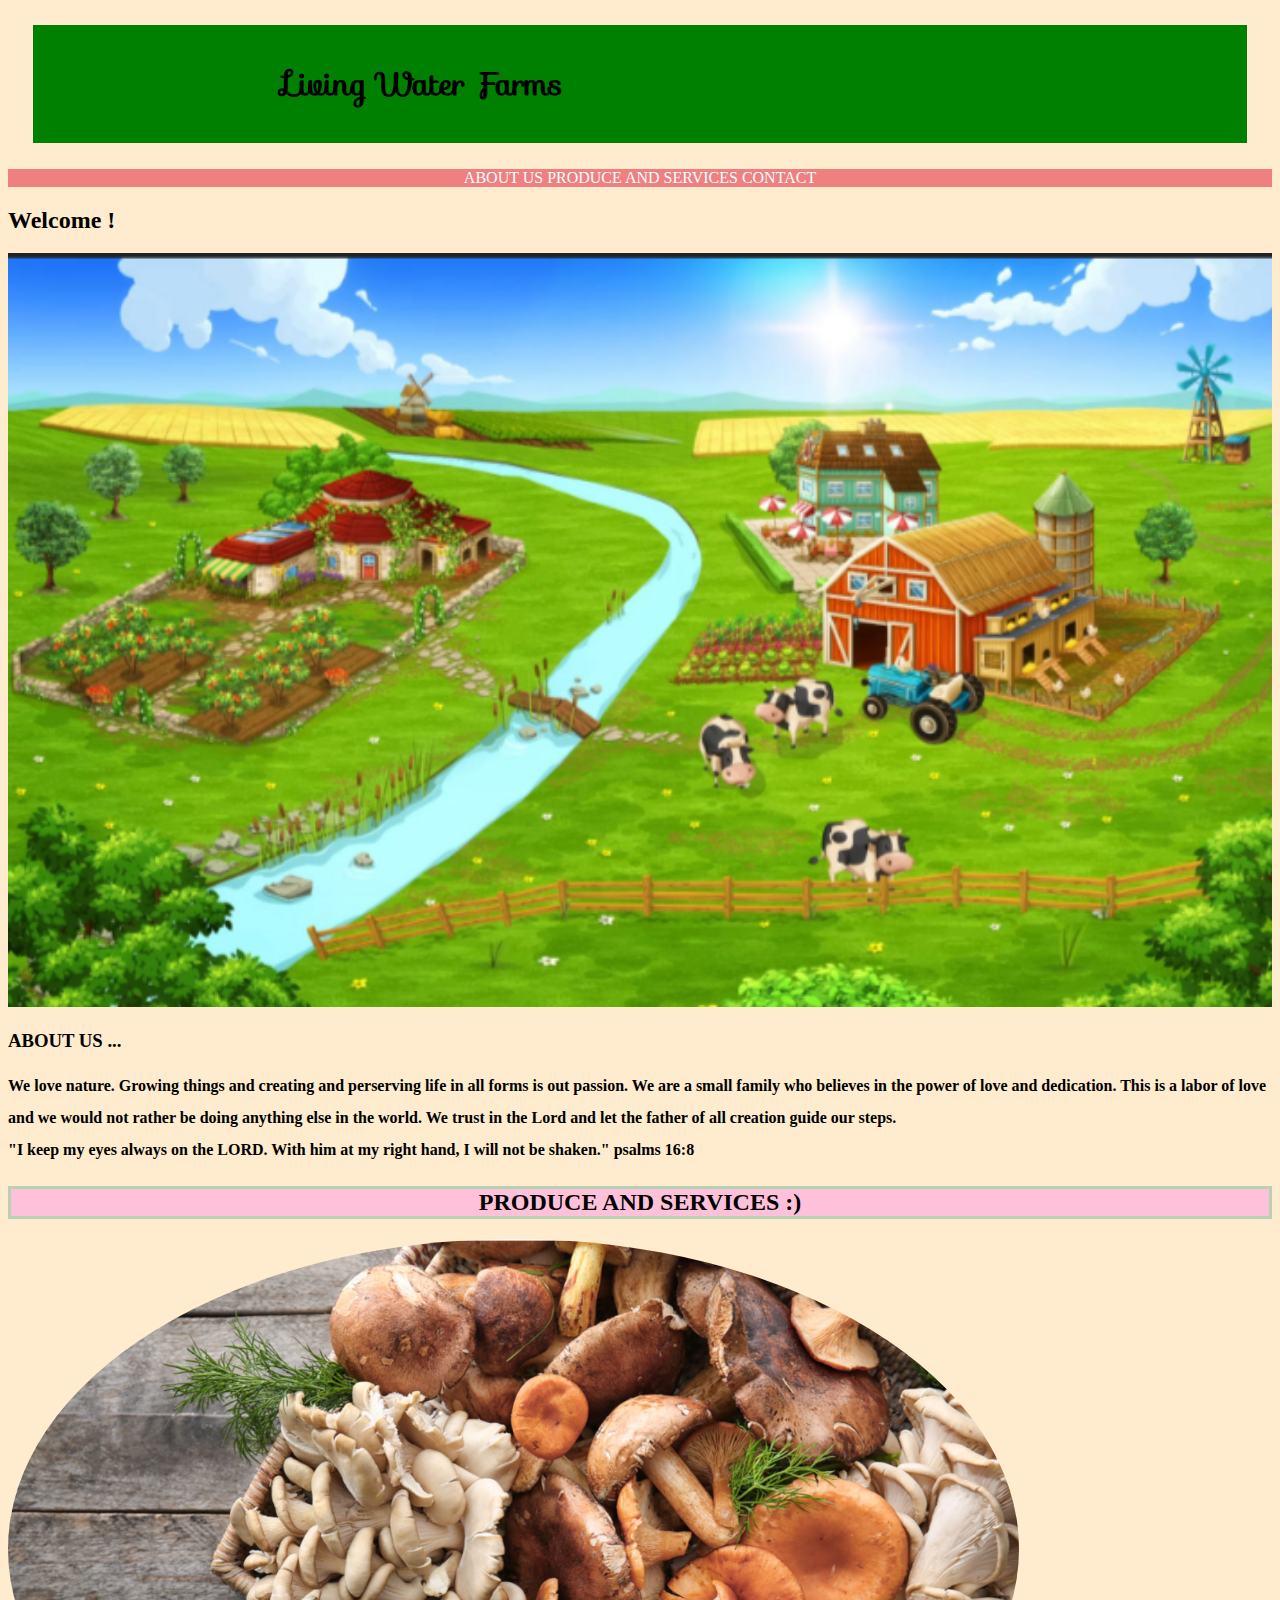
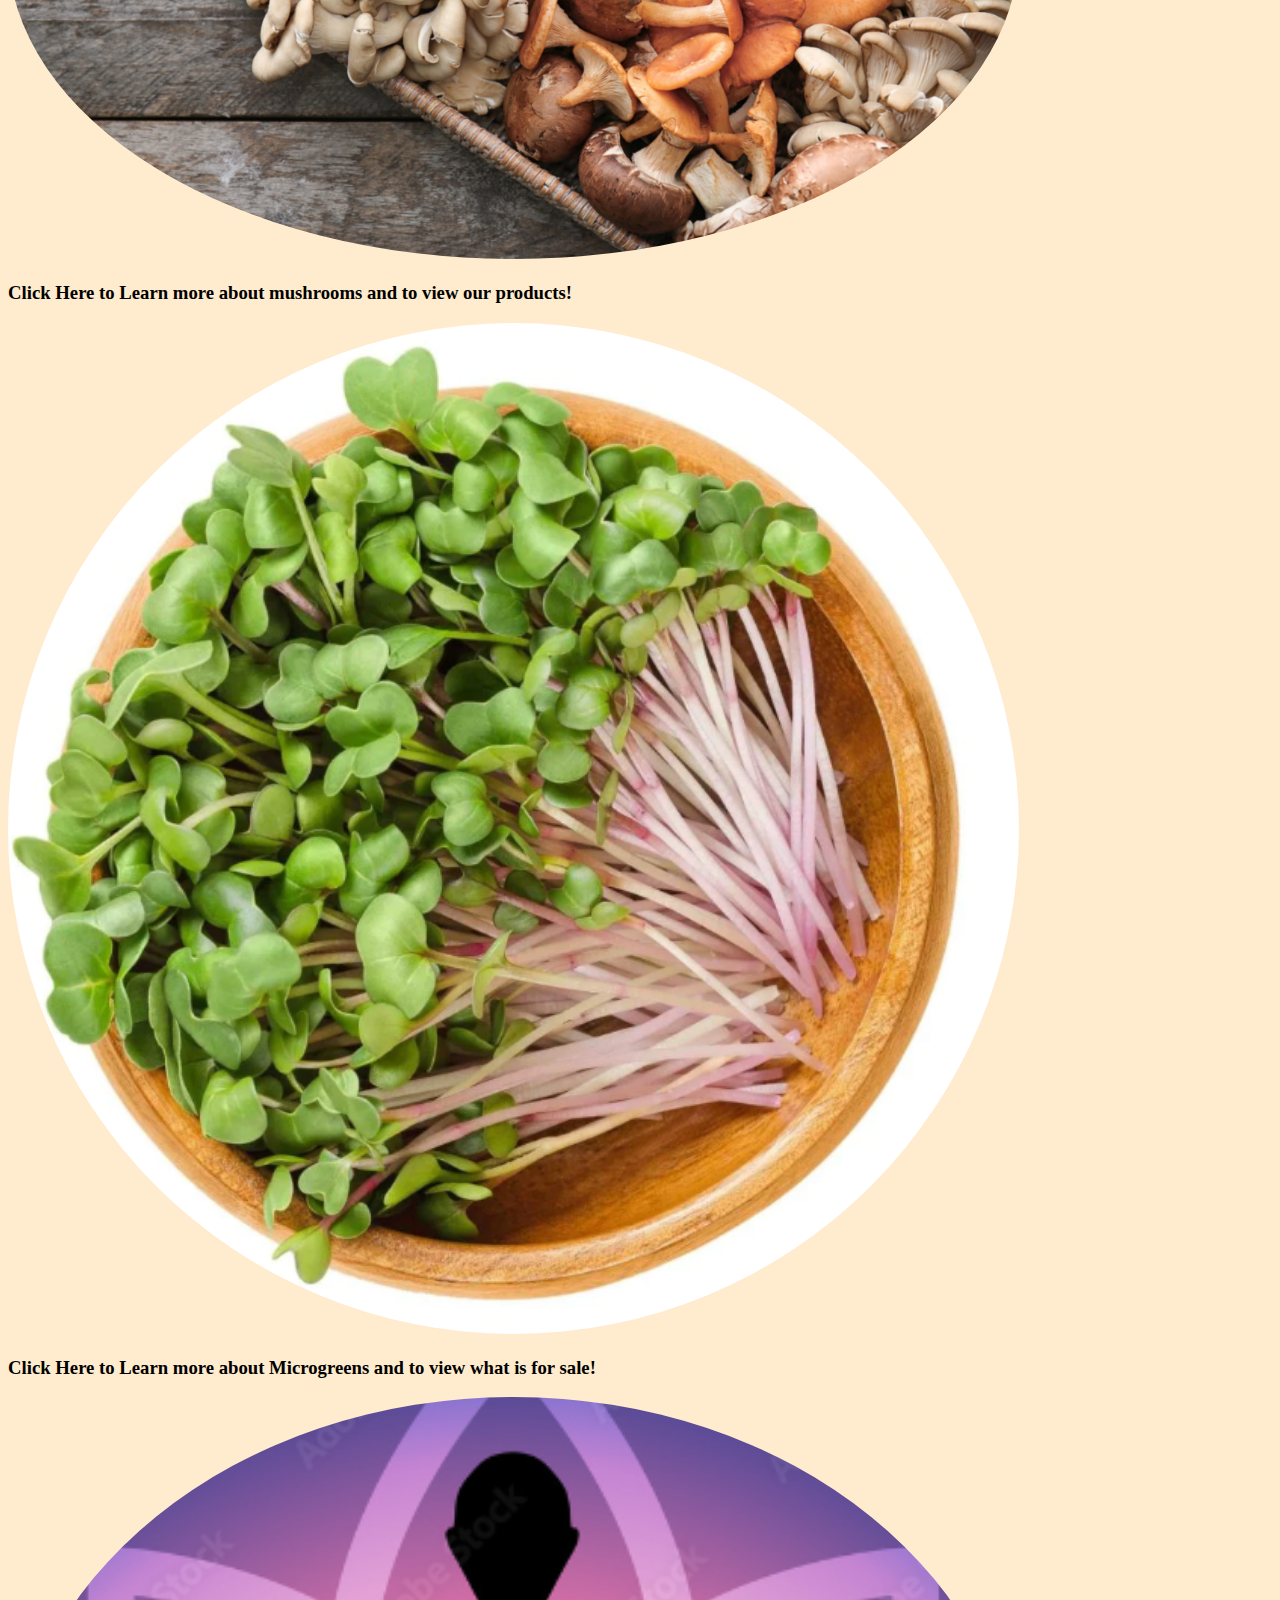
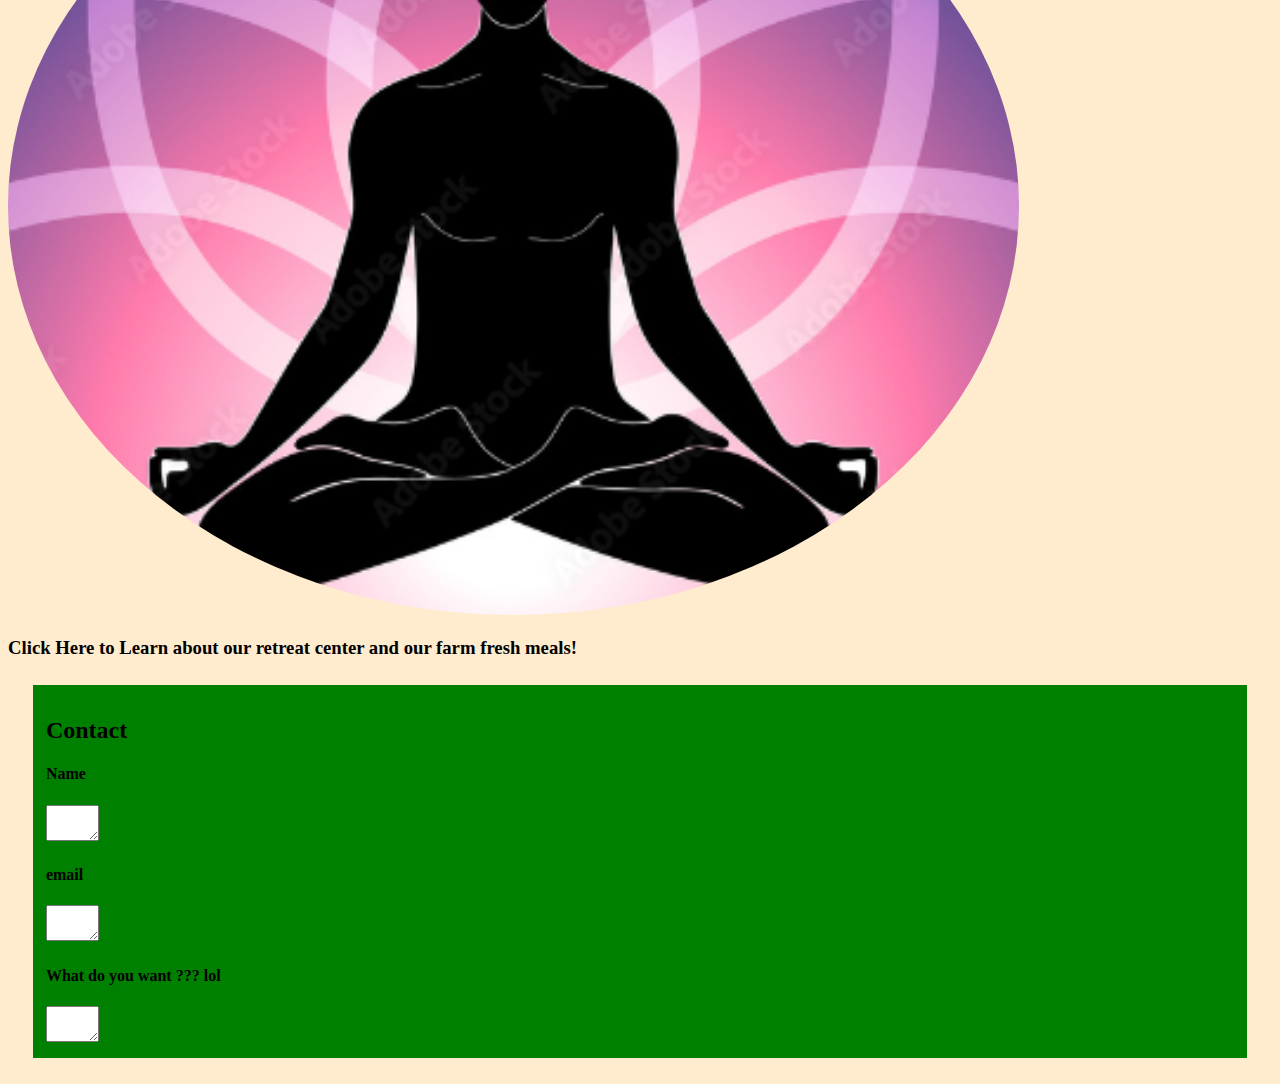
<file: index.html>
<!DOCTYPE html>
<html lang="en">
<head>
    <meta charset="UTF-8">
    <meta http-equiv="X-UA-Compatible" content="IE=edge">
    <meta name="viewport" content="width=device-width, initial-scale=1.0">
    <title>Living Water</title>
    <link rel="stylesheet" href="./style.css">
    <link href="https://cdn.jsdelivr.net/npm/bootstrap@5.0.2/dist/css/bootstrap.min.css" rel="stylesheet" integrity="sha384-EVSTQN3/azprG1Anm3QDgpJLIm9Nao0Yz1ztcQTwFspd3yD65VohhpuuCOmLASjC" crossorigin="anonymous">
    <script src="https://cdn.jsdelivr.net/npm/bootstrap@5.0.2/dist/js/bootstrap.bundle.min.js" integrity="sha384-MrcW6ZMFYlzcLA8Nl+NtUVF0sA7MsXsP1UyJoMp4YLEuNSfAP+JcXn/tWtIaxVXM" crossorigin="anonymous"></script>
    <link rel="stylesheet" href="https://fonts.googleapis.com/css?family=Sofia">
</head>
<body id="color">
    <div id="headerfooter" class="card">
        <h1 id="cursive">
            Living Water Farms 
        </h1>
    </div>

    <nav id="navbar" class="card container-fluid">
        <div id="navcontent" class="row">
            <a id="ancher" class="col-sm-4 button " href="#bio">ABOUT US</a>
            <a id="ancher" class="col-sm-4 button " href="#wesellcard">PRODUCE AND SERVICES</a>
            <a id="ancher" class="col-sm-4 button " href="#contactinfo">CONTACT</a>
        </div>
    </nav>

    <h2 class="p-2">
        Welcome ! 
    </h2>

    <img id="famfarm" src="./img/famfarm.png" alt="Family Photo">

    <h3 id="bio">
        ABOUT US ...
    </h3>

    <p id="p_style" class="p-3">
        We love nature. Growing things and creating and perserving life in all forms is out passion. We are a small family who believes in the power of love and dedication. This is a labor of love and we would not rather be doing anything else in the world. We trust in the Lord and let the father of all creation guide our steps.
        <br>  
        "I keep my eyes always on the LORD. With him at my right hand, I will not be shaken." psalms 16:8
    </p>
    <div class="container row justify-content-center">
        <h2 id="wesellcard" class="card text-align-center">
            PRODUCE AND SERVICES :) 
        </h2>

        <img id="clickpicture"  src="./img/mushrooms.png" alt="product1">

        <h3>
            Click Here to Learn more about mushrooms and to view our products!
        </h3>

        <img id="clickpicture" src="./img/microgreens.png" alt="product2">

        <h3>
            Click Here to Learn more about Microgreens and to view what is for sale!
        </h3>

        <img id="clickpicture" src="./img/lotus.png" alt="product3">

        <h3>
            Click Here to Learn about our retreat center and our farm fresh meals! 
        </h3>
    </div>
</body>

<footer id="headerfooter" class="card">
    <h2 id="contactinfo">
        Contact 
    </h2>

    <h4>
        Name
    </h4>
    <textarea name="" id="" cols="4" rows="2"></textarea>

    <h4>
        email
    </h4>
    <textarea name="" id="" cols="4" rows="2"></textarea>

    <h4>
        What do you want ??? lol 
    </h4>
    <textarea name="" id="" cols="4" rows="2"></textarea>

</footer>
</html>
</file>
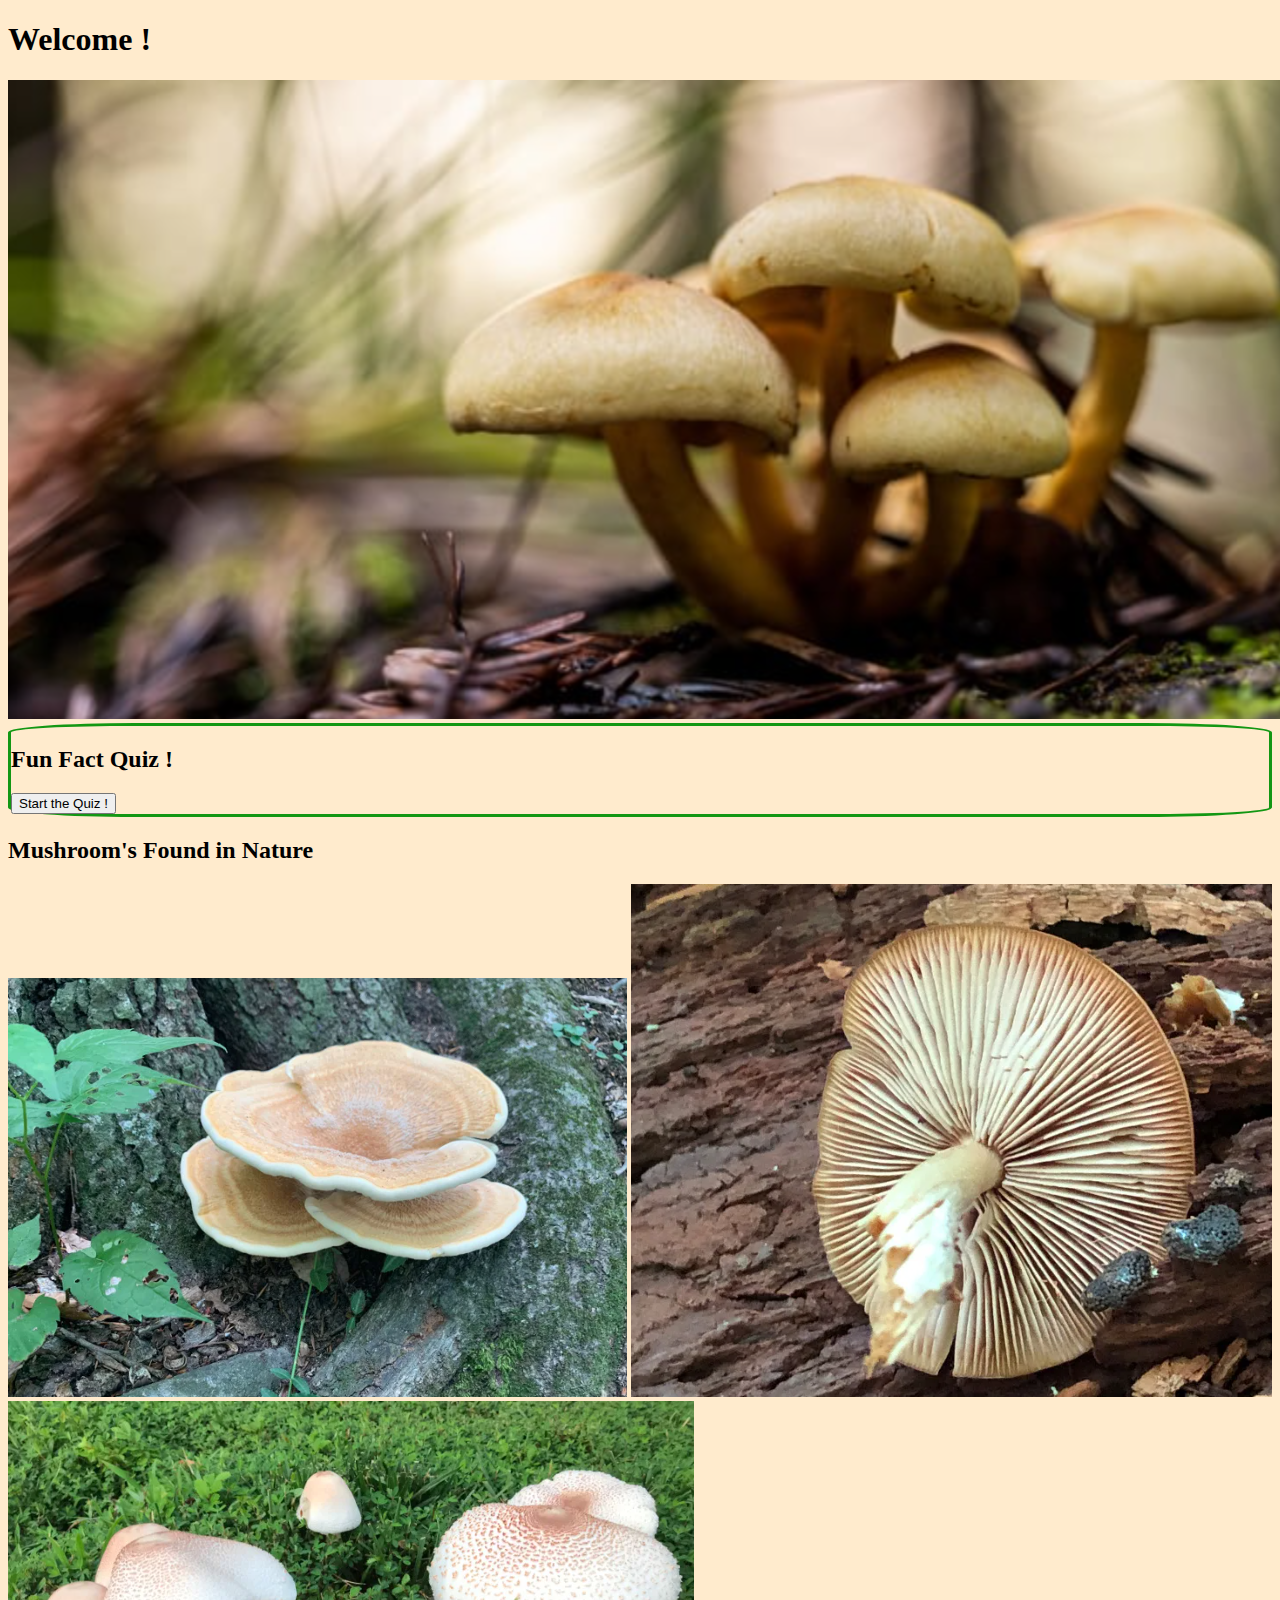
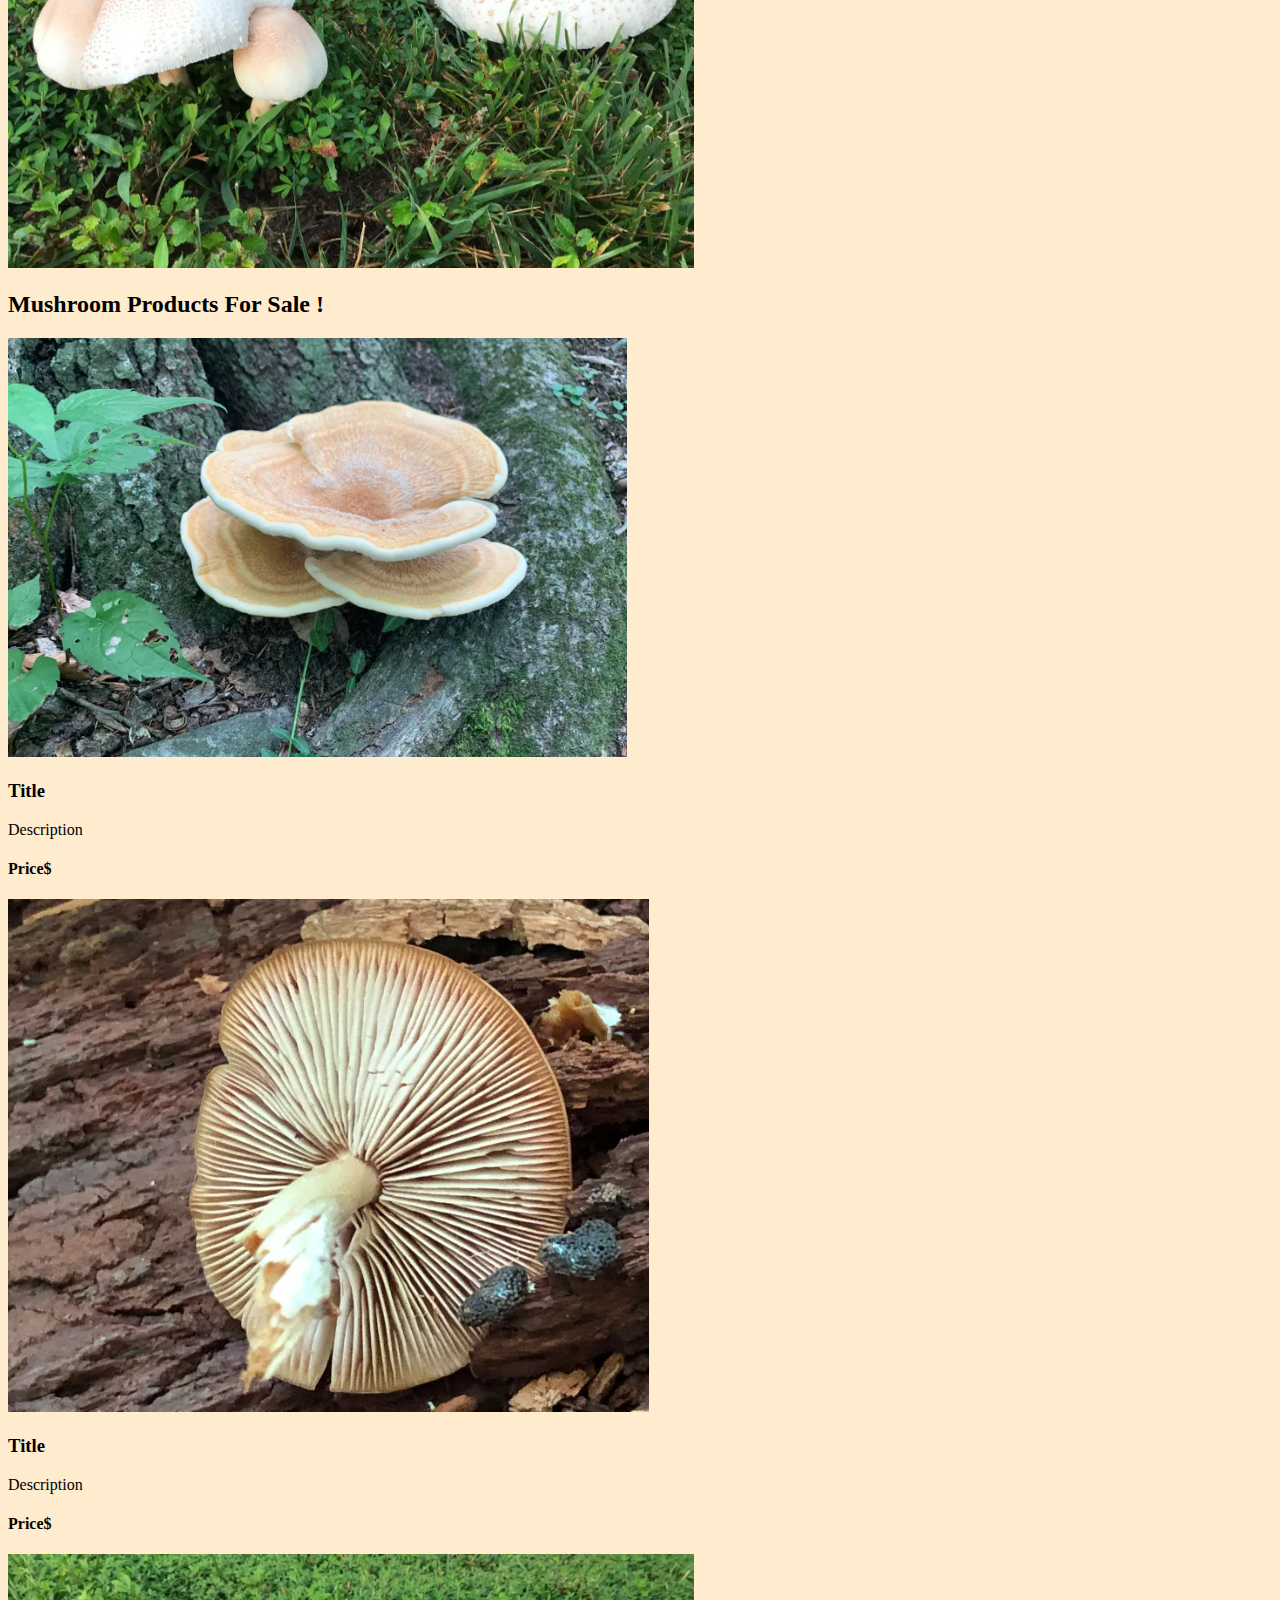
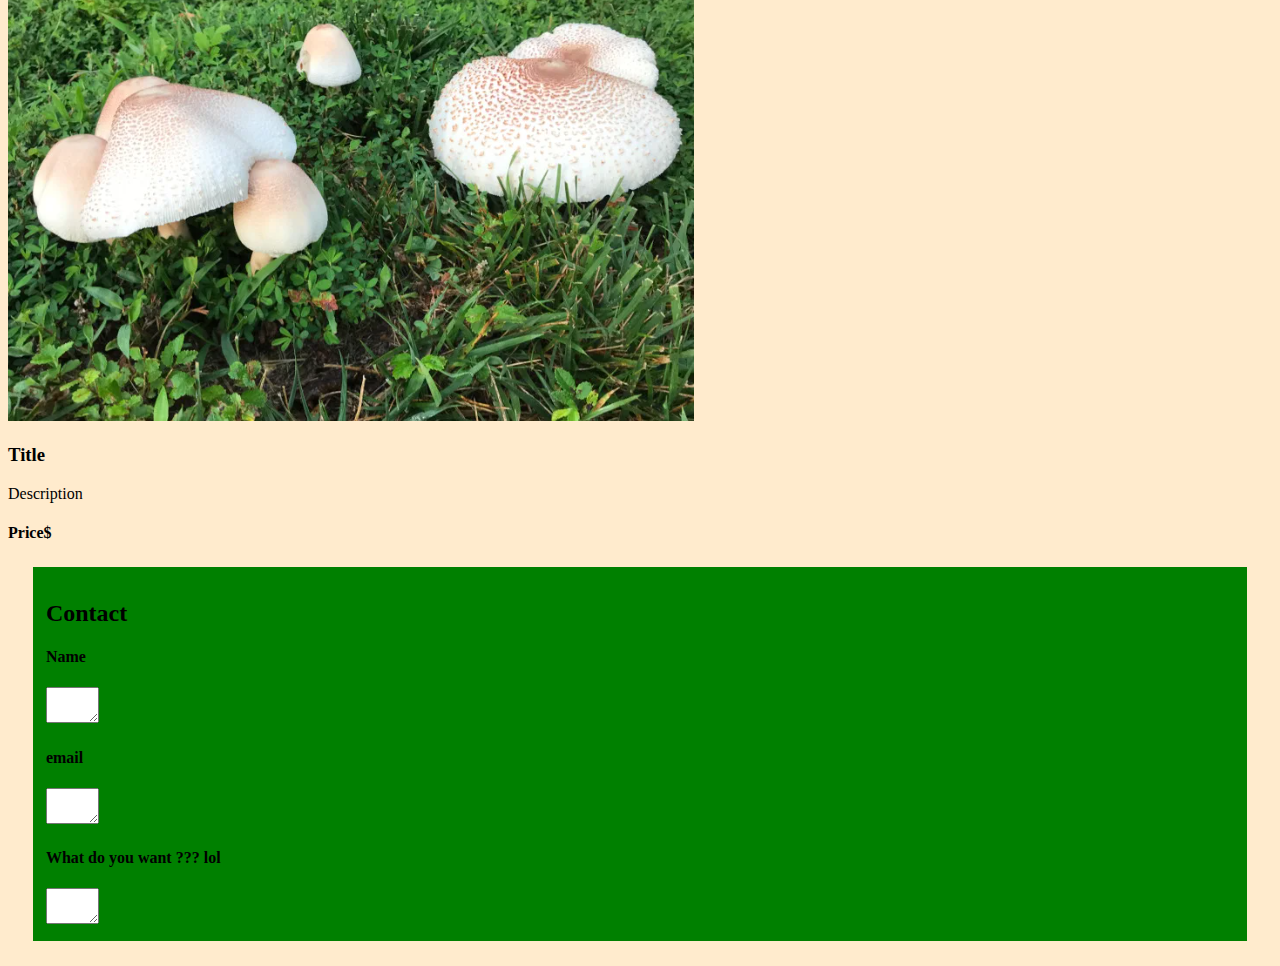
<file: mushrooms.html>
<!DOCTYPE html>
<html lang="en">
<head>
    <meta charset="UTF-8">
    <meta http-equiv="X-UA-Compatible" content="IE=edge">
    <meta name="viewport" content="width=device-width, initial-scale=1.0">
    <link rel="stylesheet" href="./style.css">
    <link href="https://cdn.jsdelivr.net/npm/bootstrap@5.0.2/dist/css/bootstrap.min.css" rel="stylesheet" integrity="sha384-EVSTQN3/azprG1Anm3QDgpJLIm9Nao0Yz1ztcQTwFspd3yD65VohhpuuCOmLASjC" crossorigin="anonymous">
    <script src="https://cdn.jsdelivr.net/npm/bootstrap@5.0.2/dist/js/bootstrap.bundle.min.js" integrity="sha384-MrcW6ZMFYlzcLA8Nl+NtUVF0sA7MsXsP1UyJoMp4YLEuNSfAP+JcXn/tWtIaxVXM" crossorigin="anonymous"></script>

    <title>Mushrooms</title>
</head>
<body>
    <h1>
        Welcome ! 
    </h1>
    <div id="box" class="container row justify-content-center">
        <img id="diamond" src="./img/natureshrooms.png" alt="picture of mushroom operation">
    </div>

    <div id="quizcard" class="card p-5 m-3">
        <h2>Fun Fact Quiz !</h2>
        <div id="quiz-section">
            <button id="start-button">Start the Quiz ! </button>

            <div id="question-1">
                What are mushroom classified as?
                <button class="button1">Fruit</button>
                <button class="button1">Vegitable</button>
                <button class="button1">Fungus</button>
            </div>
            <div id="answer-1">
                Mushrooms are classified as a fungus! They belong in a kingdom of their own, seperate from plants and animals.
                <button id="next-question1">Next Question</button>
            </div>


            <div id="question-2">
                Do mushrooms have seeds? 
                <button class="button2">Yes</button>
                <button class="button2">No</button>
            </div>
            <div id="answer-2">
                No: Mushrooms do not have seeds. Mushrooms have <span>spores</span> which when coming into contact with another compatable spore can colonize.
                <button id="next-question2">Next Question</button>
            </div>


            <div id="question-3">
                What do mushrooms eat?
                <button class="button3">Dead Plants</button>
                <button class="button3">Dead Animals</button>
                <button class="button3">Dead Insects</button>
                <button class="button3">All of The Above!</button>
            </div>
            <div id="answer-3">
                Mushrooms eat everything that is dead, organic matter and inorganic matter. So pretty much anything including hazardous nuclear waste! *amazing right* :)
                <button id="next-question3">Next Question</button>
            </div>


            <div id="question-4">
                Mushrooms have been used for medical purposes for thousands of years.
                <button class="button4">True</button>
                <button class="button4">False</button>
            </div>
            <div id="answer-4">
               Mushrooms have been used for medicine for thousands of years. These powerful organisms have the power to heal and kill a person. *so if you don't know what kind of mushroom it is don't eat it!*
               <button id="next-question4">Next Question</button>
            </div>


            <div id="question-5">
                Mycelium does what in the soil?<br>
                <button class="button5">Helps plants recieve water and nutrients </button><br>
                <button class="button5">Allows plants and trees to communicate under the soil</button><br>
                <button class="button5">Takes in oxygen and hold carbon underneath the soil</button><br>
                <button class="button5">All of the Above !</button>
            </div>
            <div id="answer-5">
                The answer is yes <span>Mycelium</span> is an incredible organism !!! Mushrooms are the fruiting bodies of <span>Mycelium</span> which is like roots. 
                <br>
                <br>
                Congratulations on Completeing the Quiz! hope you learned something new :)
                <button id="finished-1">Done !</button>
            </div>

        </div>
    </div>

    <div class="container">
        <h2 class="row">Mushroom's Found in Nature</h2>
        <div id="carousel" class="row carousel slide" data-ride="carousel" >
            <img class="col-4" src="./img/mushroomonalog.png" alt="shoompics">
      
            <img class="col-4" src="./img/mushroomgills.png" alt="shroompics">
       
            <img class="col-4" src="./img/mushroomsingrass.png" alt="shroompics">
        </div>
    </div>

    <div class="container">
        <h2 class="row">Mushroom Products For Sale !</h2>
        <div class="row">
            <img class="col-5 m-3" src="./img/mushroomonalog.png" alt="shoompics">
            <div class="col-5 m-3">
                <h3>Title</h3>
                <p>
                    Description
                </p>
                <h4>Price$</h4>
            </div>
        </div> 
        <div class="row">
            <img class="col-5 m-3" src="./img/mushroomgills.png" alt="shroompics">
            <div class="col-5 m-3">
                <h3>Title</h3>
                <p>
                    Description
                </p>
                <h4>Price$</h4>
            </div>
        </div>
        <div class="row">
            <img class="col-5 m-3" src="./img/mushroomsingrass.png" alt="shroompics">
            <div class="col-5 m-3">
                <h3>Title</h3>
                <p>
                    Description
                </p>
                <h4>Price$</h4>
            </div>
        </div>
    </div>
    <script src="./mushroomquiz.js"></script>
</body>
<footer id="headerfooter" class="card">
    <h2 id="contactinfo">
        Contact 
    </h2>

    <h4>
        Name
    </h4>
    <textarea name="" id="" cols="4" rows="2"></textarea>

    <h4>
        email
    </h4>
    <textarea name="" id="" cols="4" rows="2"></textarea>

    <h4>
        What do you want ??? lol 
    </h4>
    <textarea name="" id="" cols="4" rows="2"></textarea>

</footer>
</html>
</file>
<file: style.css>
#famfarm{
    width:100%;
    height: 100%;
}


#headerfooter{
    background: green;
    padding:1%;
    margin:2%;
}

#navbar{
    justify-content: space-between;
    background: lightcoral;
}

#navcontent{
    margin: 1%;
    text-align: center; 
}

#ancher{
    text-decoration: none;
    color: azure;
}

html{
    background: blanchedalmond;
}

#color{
    background: blanchedalmond;
}

#p_style{
    font-weight: 600;
    line-height: 200%;
}

#ancher:hover {
    color: yellow;
  }

#clickpicture{
    border-radius: 50%;
    width:80%;
    height: 80%;
}

#clickpicture:hover{
    width:83%;
    height: 83%;
}

#wesellcard{
    text-align: center;
    border: 3px solid rgba(0, 255, 85, 0.288);
    background-color: rgb(255, 192, 218);
}

#cursive{
    font-family: "Sofia", sans-serif;
    padding: 0 20%;
}

#diamond{
    
}

span{
    color: purple;
}

#quizcard{
    border: 3px solid rgb(19, 151, 19);
    border-radius: 10%;
}

button:hover{
    border: 2px solid goldenrod;
}
</file>
